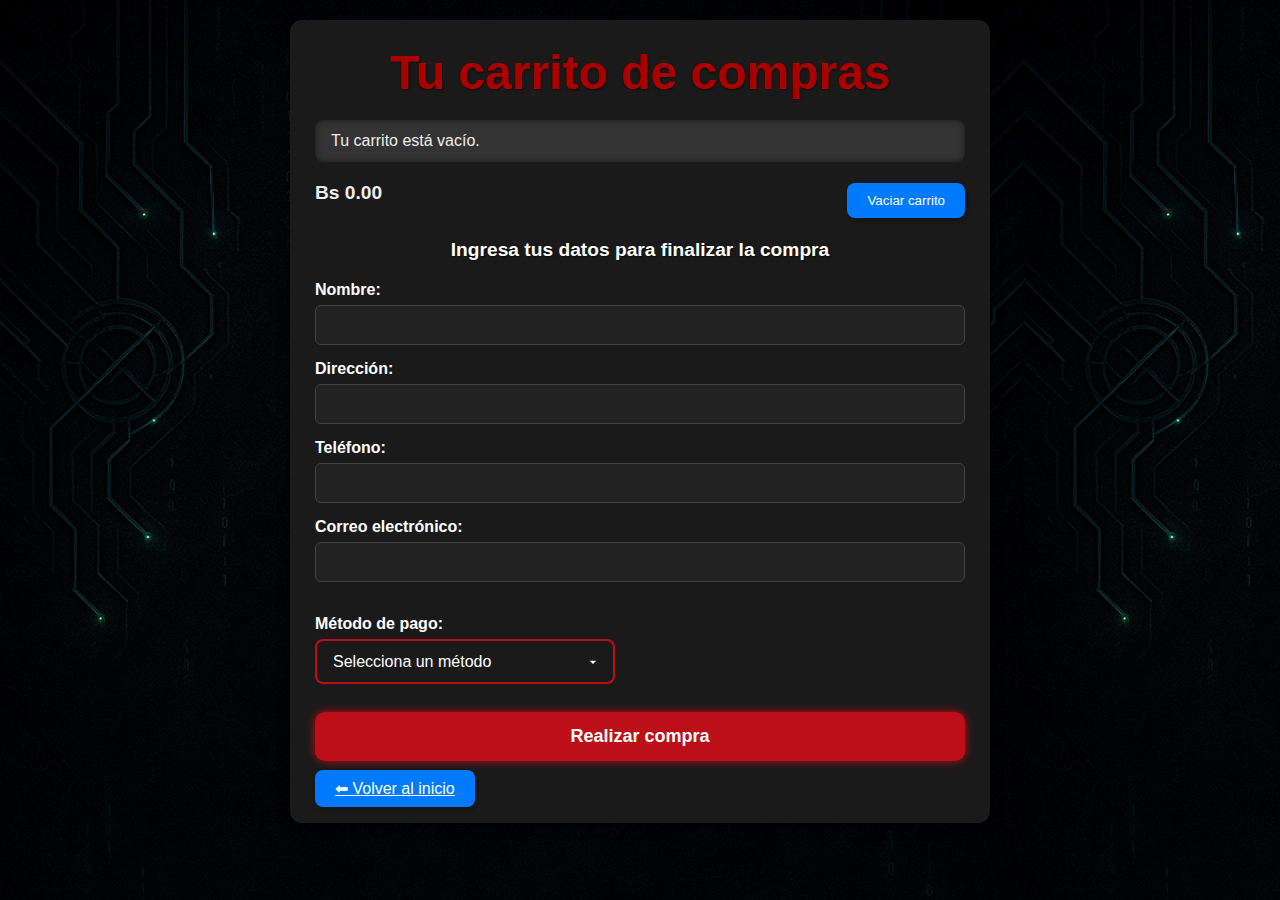
<file: Carrito/Carrito.html>
<!DOCTYPE html>
<html lang="es">
<head>
  <meta charset="UTF-8">
  <title>Carrito</title>
  <link rel="icon" href="/Imagenes/GameShop_Logo.png">
  <script src="../Carrito/Js/Carrito.js" defer></script>
  
  <link rel="stylesheet" href="../Carrito/CSS/Carrito.css">
</head>
<body onload="mostrarCarrito()">
  <div class="contenedor-carrito">

    <div id="notificacion" style="display:none; position: fixed; top: 10px; right: 10px; background:#bc0f17; color:#fff; padding: 10px 20px; border-radius: 6px; box-shadow: 0 0 10px #aa0000; z-index: 1000;"></div>

    <h2>Tu carrito de compras</h2>

    <ul id="lista-carrito"></ul>
    <div class="carrito-control">
  <p id="total" class="total">Total: Bs 0.00</p>
  <button onclick="vaciarCarrito()">Vaciar carrito</button>
</div>

  <!-- Formulario de compra -->
    <h3>Ingresa tus datos para finalizar la compra</h3>
    <form id="formulario-compra" onsubmit="procesarCompra(event)">
  <label for="nombre">Nombre:</label>
  <input type="text" id="nombre" name="nombre" required>
  <br>
  <label for="direccion">Dirección:</label>
  <input type="text" id="direccion" name="direccion" required>
  <br>
  <label for="telefono">Teléfono:</label>
  <input type="tel" id="telefono" name="telefono" required>
  <br>
  <label for="correo">Correo electrónico:</label>
  <input type="email" id="correo" name="correo" required>
  <br><br>

  <!-- Método de pago -->
  <label for="metodo-pago">Método de pago:</label>
  <select id="metodo-pago" name="metodo-pago" required>
    <option value="" disabled selected>Selecciona un método</option>
    <option value="tarjeta">Tarjeta de crédito/débito</option>
    <option value="paypal">PayPal</option>
    <option value="transferencia">Transferencia bancaria</option>
    <option value="contra-entrega">Pago contra entrega</option>
    <option value="qr">Pago con código QR</option>
  </select>
  <br><br>

  <!-- Campos condicionales para método de pago -->
  <div id="datos-tarjeta" style="display:none; margin-top: 10px;">
    <label for="num-tarjeta">Número de tarjeta:</label>
    <input type="text" id="num-tarjeta" name="num-tarjeta" maxlength="16" pattern="\d{16}" placeholder="1234 5678 9012 3456" />
    <label for="fecha-exp">Fecha expiración:</label>
    <input type="month" id="fecha-exp" name="fecha-exp" />
    <label for="cvv">CVV:</label>
    <input type="text" id="cvv" name="cvv" maxlength="3" pattern="\d{3}" placeholder="123" />
  </div>

  <div id="datos-paypal" style="display:none; margin-top: 10px;">
    <label for="email-paypal">Correo PayPal:</label>
    <input type="email" id="email-paypal" name="email-paypal" placeholder="tu-email@paypal.com" />
  </div>

  <div id="datos-transferencia" style="display:none; margin-top: 10px;">
    <label for="num-cuenta">Número de cuenta bancaria:</label>
    <input type="text" id="num-cuenta" name="num-cuenta" placeholder="1234567890" />
    <label for="banco">Banco:</label>
    <input type="text" id="banco" name="banco" placeholder="Nombre del banco" />
  </div>

  <!-- Campo para QR -->
<div id="datos-qr" style="display:none; margin-top: 10px;">
  <p>Escanea este código QR para realizar el pago a <strong>Game Shop</strong>:</p>
  <img src="../Carrito/QR_Sk.jpeg" alt="Código QR para pago" style="max-width: 200px;">
  
  <p><strong>Código o referencia para pago:</strong></p>
  <input type="text" id="codigo-pedido" readonly style="font-weight:bold; font-size: 1.2em;" />
  
  <p><strong>IMPORTANTE:</strong> Al hacer el pago, escribe este código como referencia o motivo del pago.</p>

</div>

  <button type="submit">Realizar compra</button>
  <br><br>
</form>

  <a href="../index.html" class="btn">⬅ Volver al inicio</a>

  <!-- Modal Confirmación Vaciar Carrito -->
<div id="modal-vaciar" class="modal" style="display:none;">
  <div class="modal-contenido">
    <p>¿Estás seguro de vaciar el carrito?</p>
    <div class="modal-botones">
      <button id="btn-si">Sí</button>
      <button id="btn-no">No</button>
    </div>
  </div>
</div>
</body>
</html>
</file>
<file: Carrito/CSS/Carrito.css>
:root {
    --color-texto: #ffffff;
    --color-titulo1: #bc0f17;
    --color-titulo2: #aa0000;
    --color-titulo3: rgb(255, 255, 255);
    --color-parrafo: rgb(255, 255, 255);
    --color-text: rgb(255, 255, 255);
    --color-subtitulo: rgb(5, 5, 5);
    --font-sin-serif: 'Segoe UI', Tahoma, Geneva, Verdana, sans-serif;
    --fondo-body: rgb(12, 12, 12);
}

h1 {
    font-size: 5rem;
    font-family: crackvetica;
    color: var(--color-titulo1);
    text-align: center;
    margin-bottom: 20px;
}

h2 {
    font-size: 3rem;
    color: var(--color-titulo2);
    text-align: center;
    margin-bottom: 20px;
}

h3 {
    font-size: 1.2rem;
    color: var(--color-titulo3);
    text-align: center;
    margin-bottom: 20px;
}

img {
    text-align: center;
    margin: 0;
}

p {
    font-size: 1rem;
    color: var(--color-parrafo);
    text-align: justify;
    margin-bottom: 15px;
}
/* Formulario */
form label {
  display: block;
  margin-bottom: 6px;
  font-weight: 600;
  color: var(--color-texto);
}

form input {
  width: 100%;
  padding: 10px 14px;
  margin-bottom: 15px;
  border-radius: 6px;
  border: 1.5px solid #444;
  background-color: #222;
  color: #eee;
  font-size: 16px;
  transition: border-color 0.3s;
}

form input:focus {
  border-color: var(--color-titulo1);
  outline: none;
}

form button {
  margin-top: 10px;
  background-color: var(--color-titulo1);
  color: var(--color-titulo3);
  font-weight: 700;
  padding: 14px 0;
  width: 100%;
  border-radius: 10px;
  font-size: 18px;
  box-shadow: 0 0 10px var(--color-titulo1);
}

form button:hover {
  background-color: var(--color-titulo2);
  box-shadow: 0 0 15px var(--color-titulo2);
}
* {
    margin: 0;
    padding: 0;
    box-sizing: border-box;
}

body {
  background-image: url(/Carrito/Fondo.png);
  background-color: var(--fondo-body);
  font-family: var(--font-sin-serif);
  color: var(--color-texto);
  padding: 20px;
  display: flex;
  justify-content: center;
}

.contenedor-carrito {
  background-color: #1a1a1a;
  border-radius: 12px;
  padding: 25px;
  max-width: 700px;
  width: 100%;
  box-shadow: 0 4px 12px rgba(0,0,0,0.6);
}
/* Botones y enlaces */
button, .btn {
  padding: 10px 20px;
  background-color: #007BFF;
  color: white;
  border: none;
  border-radius: 8px;
  transition: 0.3s;
}

button:hover, .btn:hover {
  background-color: #0056b3;
  cursor: pointer;
}
/* Método de Pago */
#metodo-pago {
  width: 100%;
  max-width: 300px;
  padding: 12px 16px;
  font-size: 16px;
  font-family: var(--font-sin-serif);
  color: var(--color-texto);
  background-color: #1a1a1a;          /* oscuro para que combine con fondo */
  border: 2px solid var(--color-titulo1);
  border-radius: 8px;
  appearance: none;                   /* quita flecha default para estilos personalizados */
  -webkit-appearance: none;
  -moz-appearance: none;
  background-image: url("data:image/svg+xml,%3Csvg fill='white' height='24' viewBox='0 0 24 24' width='24' xmlns='http://www.w3.org/2000/svg'%3E%3Cpath d='M7 10l5 5 5-5z'/%3E%3C/svg%3E"); /* flecha blanca */
  background-repeat: no-repeat;
  background-position: right 12px center;
  background-size: 16px 16px;
  cursor: pointer;
  transition: border-color 0.3s ease, box-shadow 0.3s ease;
}

#metodo-pago:focus {
  border-color: var(--color-titulo2);
  box-shadow: 0 0 8px var(--color-titulo2);
  outline: none;
}

/* Sombras */
h1, h2, h3 {
  text-shadow: 1px 1px 2px rgba(0,0,0,0.6);
}

button, .btn {
  box-shadow: 2px 2px 5px rgba(0,0,0,0.3);
}
/* Animación de Botones */
button, .btn {
  transition: all 0.3s ease;
  transform: scale(1);
}
button:hover, .btn:hover {
  transform: scale(1.05);
}
/* Base para Móviles */
@media (max-width: 768px) {
  h1 { font-size: 3rem; }
  h2 { font-size: 2rem; }
  h3 { font-size: 1.2rem; }
  p  { font-size: 0.9rem; }
  section { padding: 15px; }
  .card, .btn {
    width: 100%;
    box-sizing: border-box;
  }
}

#lista-carrito li.eliminado {
    opacity: 0;
    transform: translateX(-50%);
}
/* Visual Productos */
#lista-carrito {
  list-style: none;
  padding: 0;
  margin-bottom: 20px;
}
.carrito-control {
  display: flex;
  justify-content: space-between;
  align-items: center;
  margin-bottom: 20px;
}

.carrito-control .total {
  font-size: 1.2rem;
  font-weight: bold;
  color: #eee;
}

#lista-carrito li {
  background-color: #333333;
  padding: 12px 16px;
  margin-bottom: 12px;
  border-radius: 8px;
  display: flex;
  justify-content: space-between;
  align-items: center;
  font-size: 16px;
  color: #eee;
  box-shadow: inset 0 0 6px rgba(0,0,0,0.5);
  transition: all 0.3s ease;
}
/* Scroll */
html {
  scroll-behavior: smooth;
}
/* Estilo de Modal */
.modal {
  position: fixed;
  top: 0; left: 0; right: 0; bottom: 0;
  background-color: rgba(0,0,0,0.6);
  display: flex;
  justify-content: center;
  align-items: center;
  z-index: 9999;
}

.modal-contenido {
  background-color: #222;
  padding: 20px 30px;
  border-radius: 10px;
  text-align: center;
  color: var(--color-texto);
  box-shadow: 0 0 15px var(--color-titulo1);
  max-width: 320px;
}

.modal-botones button {
  margin: 10px 15px 0 15px;
  padding: 10px 20px;
  border: none;
  border-radius: 8px;
  font-weight: 700;
  font-size: 1rem;
  cursor: pointer;
  color: white;
  background-color: var(--color-titulo1);
  box-shadow: 0 0 10px var(--color-titulo1);
  transition: background-color 0.3s ease;
}

.modal-botones button:hover {
  background-color: var(--color-titulo2);
}
.modal {
  animation: fadeIn 0.3s ease;
}

@keyframes fadeIn {
  from { opacity: 0; }
  to { opacity: 1; }
}

.modal-contenido {
  animation: slideIn 0.3s ease;
}

@keyframes slideIn {
  from { transform: translateY(-20px); opacity: 0; }
  to { transform: translateY(0); opacity: 1; }
}
.modal.oculto {
  animation: fadeOut 0.3s ease forwards;
}

@keyframes fadeOut {
  from { opacity: 1; }
  to { opacity: 0; }
}

.modal-contenido.oculto {
  animation: slideOut 0.3s ease forwards;
}

@keyframes slideOut {
  from { transform: translateY(0); opacity: 1; }
  to { transform: translateY(-20px); opacity: 0; }
}

/* Vista para Dispositivos Móviles */

@media (max-width: 768px) {
  h1 { font-size: 3rem; }
  h2 { font-size: 2rem; }
  h3 { font-size: 1.4rem; }
  p  { font-size: 1rem; }

  .catalogo-card {
    width: 90%;
    height: auto;
    padding: 15px;
    margin: 10px auto;
    text-align: center;
  }

  .boton-nav {
    width: 90%;
    font-size: 1rem;
    padding: 10px;
  }

  .slider-marcas img {
    width: 80px;
  }

  button, .btn {
    width: 100%;
    font-size: 1rem;
    padding: 10px;
  }

  section {
    padding: 10px;
  }

  img {
    max-width: 100%;
    height: auto;
    display: block;
  }

  #btn-top {
    bottom: 15px;
    right: 15px;
    padding: 8px 12px;
  }

  .typewriter {
    font-size: 1rem;
    padding: 0 5px;
  }
}
</file>
